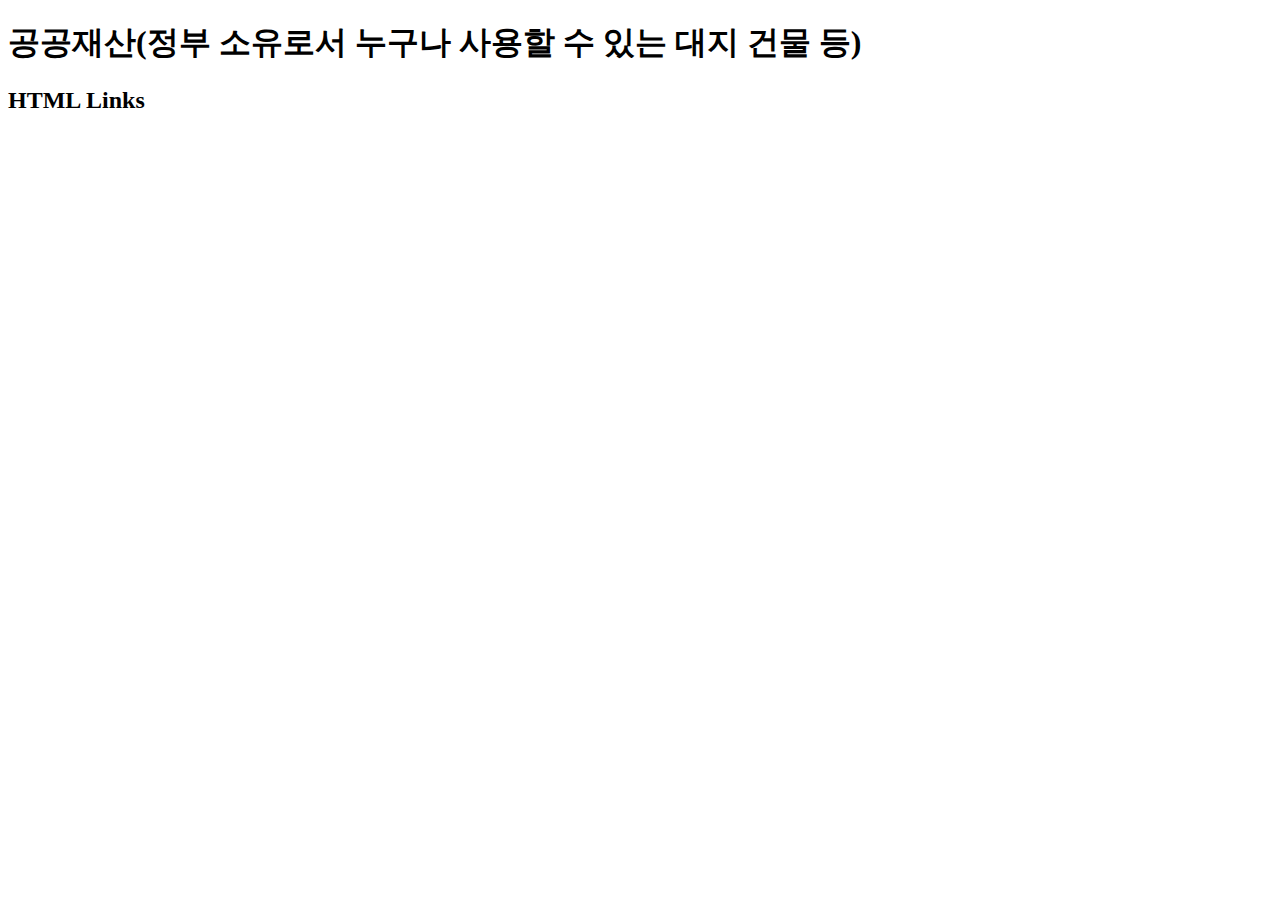
<file: index.htm>
<!DOCTYPE html>
<html>
<head>
<meta http_equiv="Content-Type" content="text/html; charset=UTF-8">
<head>
<body>
<h1> �������(���� �����μ� ������ ����� �� �ִ� ���� �ǹ� ��)<h1>
<h2>HTML Links</h2>
</file>
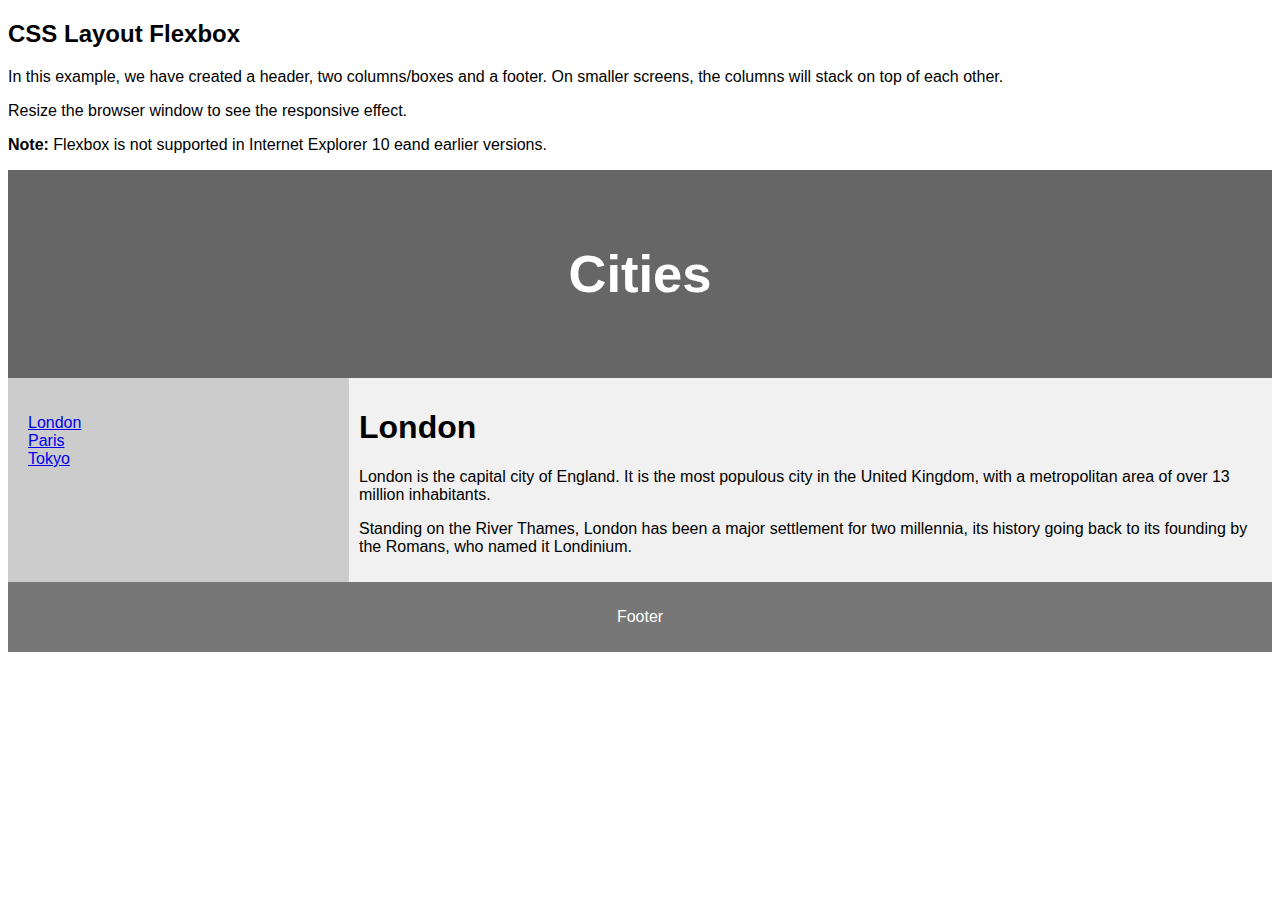
<file: lay_out.html>
<!DOCTYPE html>
<html lang="en">
<head>
<title>CSS Template</title>
<meta charset="utf-8">
<meta name="viewport" content="width=device-width, initial-scale=1">
<style>
* {
  box-sizing: border-box;
}

body {
  font-family: Arial, Helvetica, sans-serif;
}

/* Style the header */
header {
  background-color: #666;
  padding: 30px;
  text-align: center;
  font-size: 35px;
  color: white;
}

/* Container for flexboxes */
section {
  display: -webkit-flex;
  display: flex;
}

/* Style the navigation menu */
nav {
  -webkit-flex: 1;
  -ms-flex: 1;
  flex: 1;
  background: #ccc;
  padding: 20px;
}

/* Style the list inside the menu */
nav ul {
  list-style-type: none;
  padding: 0;
}

/* Style the content */
article {
  -webkit-flex: 3;
  -ms-flex: 3;
  flex: 3;
  background-color: #f1f1f1;
  padding: 10px;
}

/* Style the footer */
footer {
  background-color: #777;
  padding: 10px;
  text-align: center;
  color: white;
}

/* Responsive layout - makes the menu and the content (inside the section) sit on top of each other instead of next to each other */
@media (max-width: 600px) {
  section {
    -webkit-flex-direction: column;
    flex-direction: column;
  }
}
</style>
</head>
<body>

<h2>CSS Layout Flexbox</h2>
<p>In this example, we have created a header, two columns/boxes and a footer. On smaller screens, the columns will stack on top of each other.</p>
<p>Resize the browser window to see the responsive effect.</p>
<p><strong>Note:</strong> Flexbox is not supported in Internet Explorer 10 eand earlier versions.</p>

<header>
  <h2>Cities</h2>
</header>

<section>
  <nav>
    <ul>
      <li><a href="#">London</a></li>
      <li><a href="#">Paris</a></li>
      <li><a href="#">Tokyo</a></li>
    </ul>
  </nav>
  
  <article>
    <h1>London</h1>
    <p>London is the capital city of England. It is the most populous city in the  United Kingdom, with a metropolitan area of over 13 million inhabitants.</p>
    <p>Standing on the River Thames, London has been a major settlement for two millennia, its history going back to its founding by the Romans, who named it Londinium.</p>
  </article>
</section>

<footer>
  <p>Footer</p>
</footer>

</body>
</html>
</file>
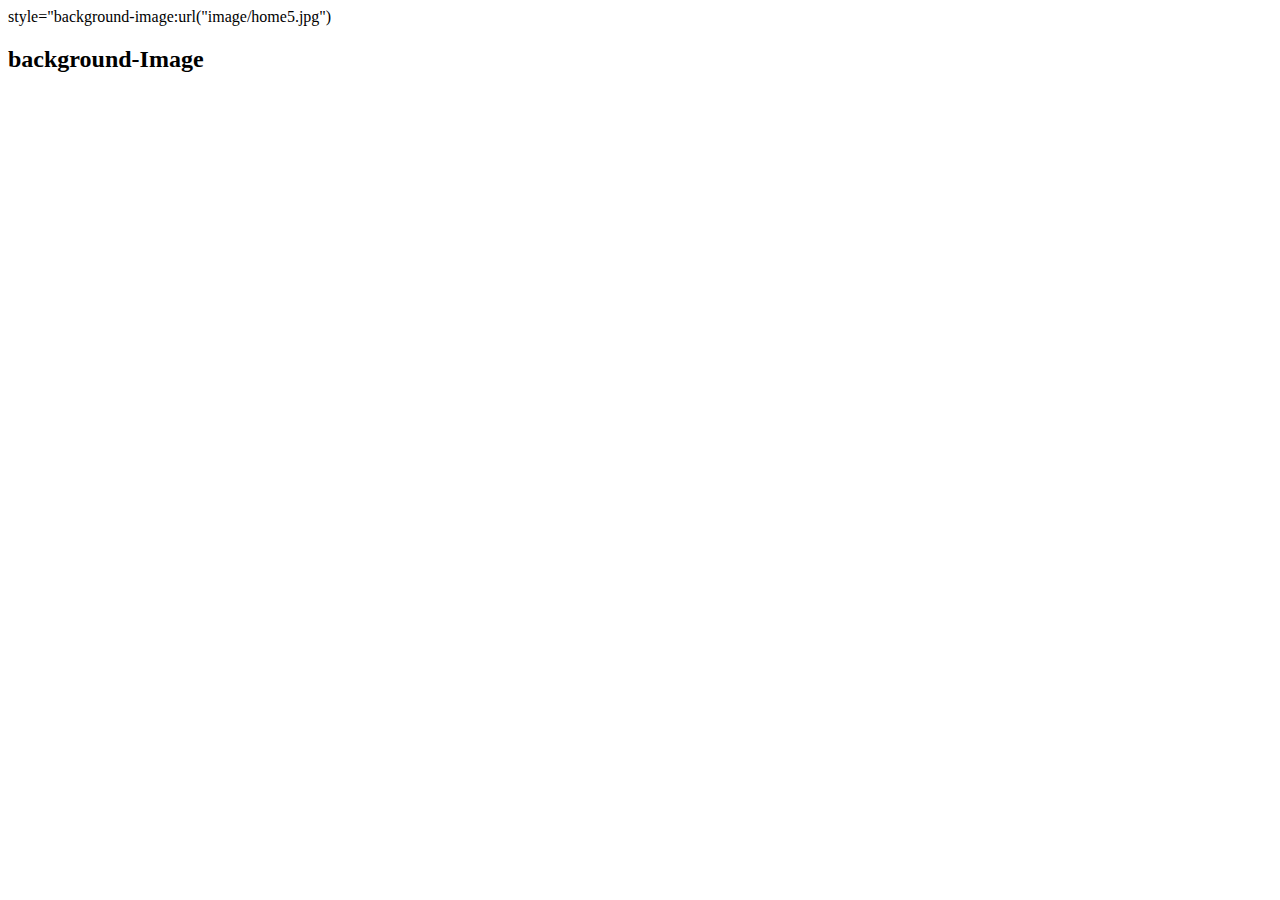
<file: page2.html>
<!DOCTYPE html>
<html>
    <head>
        <title</title>
        <!-- external -->
        <link rel="stylesheet" href="styles.css">
        <!-- external -->
    </head>
    <body> style="background-image:url("image/home5.jpg")
        <h2>background-Image</h2>
    
</html>
</file>
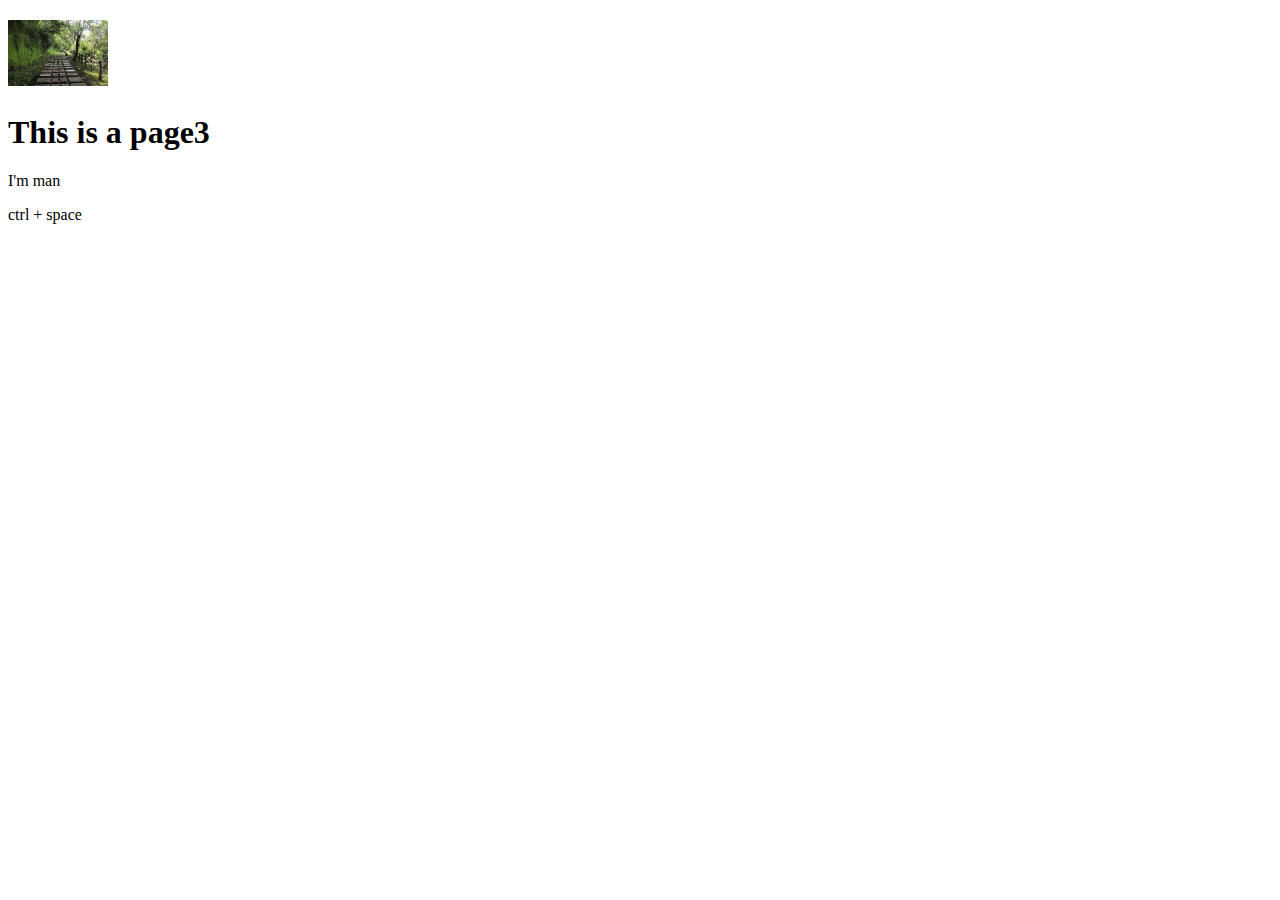
<file: page3.html>
<!DOCTYPE html>
<html>
    <head>
        <title</title>
        <!-- external -->
        <link rel="stylesheet" href="styles.css">
        <!-- external -->
        <style>
        </style>
    </head>
    <body>
        <h2 id='home'>
            <a href="index.html">
                <img src="home.jpg" width="100">
            </a>
        </h2>
        <h1>This is a page3</h1>
        <p> I'm man</p>
        <p>ctrl + space</p>
    </body>
</html>
</file>
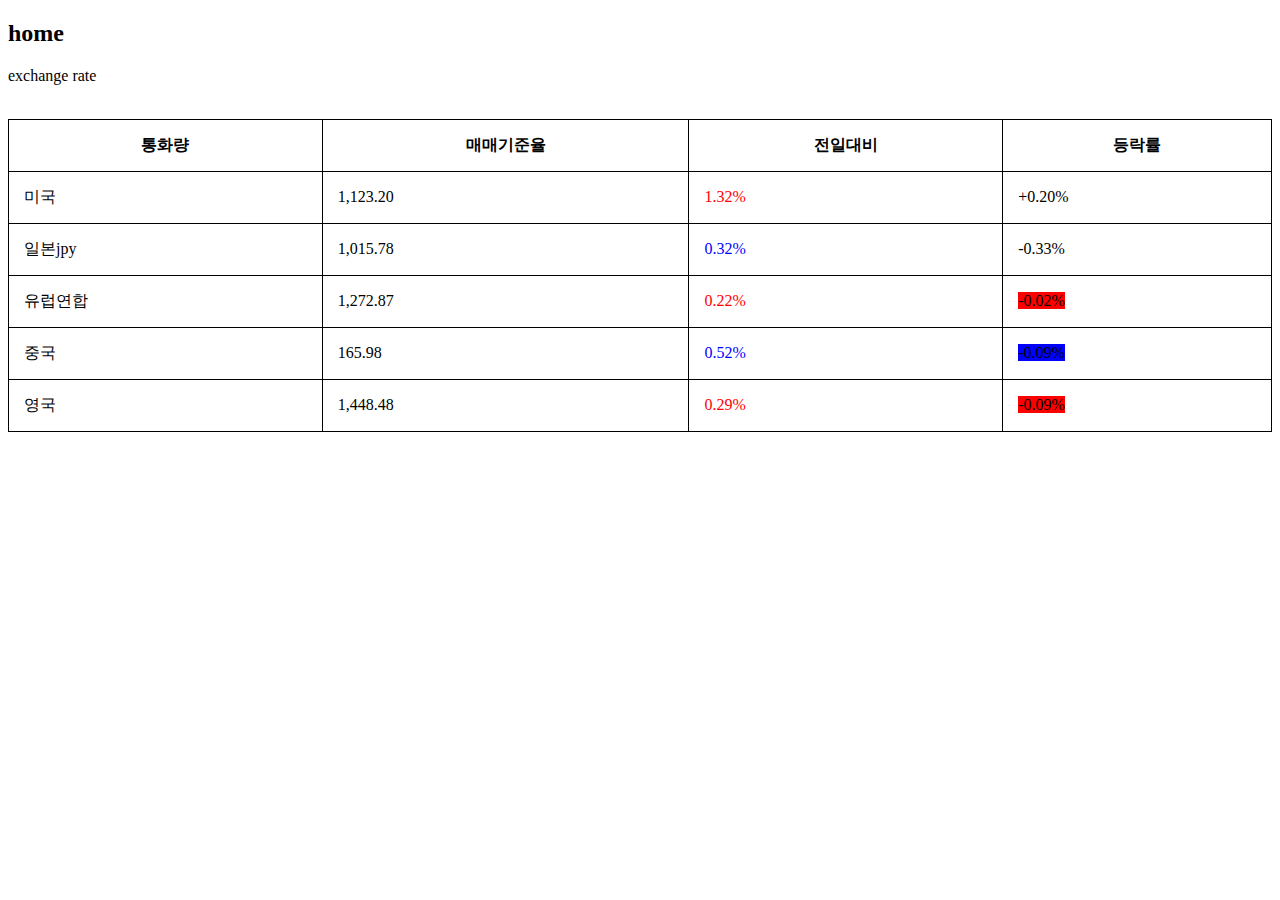
<file: table.html>
<!DOCTYPE html>
<html>
<head>
<style>
table, th, td {
  border: 1px solid black;
  border-collapse: collapse;
}
th, td {
  padding: 15px;
</style>
</head>
<body>
    <div></div>
    <h2>home</h2>
    <p>exchange rate</p>
    <br>
    </div>

<table style="width:100%">
  <tr>
    <th>통화량</th>
    <th>매매기준율</th> 
    <th>전일대비</th>
    <th>등락률</th>
  </tr>
  <tr>
    <td>미국</td>
    <td>1,123.20</td>
    <td style="color: red">1.32%</td>
    <td>+0.20%</td>
  </tr>
  <tr>
    <td>일본jpy</td>
    <td>1,015.78</td>
    <td style="color: blue">0.32%</td>
    <td>-0.33%</td>
  </tr>
  <tr>
    <td>유럽연합</td>
    <td>1,272.87</td>
    <td style="color: red">0.22%</td>
    <td><mark style="background-color: red">-0.02%</mark></td>
  </tr>
  <tr>
    <td>중국</td>
    <td>165.98</td>
    <td style="color: blue">0.52%</td>
    <td><mark style="background-color: blue">-0.09%</mark></td>
  </tr>

  <tr>
    <td>영국</td>
    <td>1,448.48</td>
    <td style="color: red">0.29%</td>
    <td><mark style="background-color: red">-0.09%</mark></td>
  </tr>
</table>

</body>
</html>
</file>
<file: styles.css>
<!DOCTYPE html>
<html>
<head>
<style>
a:link {
  color: green;
  background-color: transparent;
  text-decoration: none;
}
a:visited {
  color: pink;
  background-color: transparent;
  text-decoration: none;
}
a:hover {
  color: red;
  background-color: transparent;
  text-decoration: underline;
}
a:active {
  color: yellow;
  background-color: transparent;
  text-decoration: underline;
}
</file>
